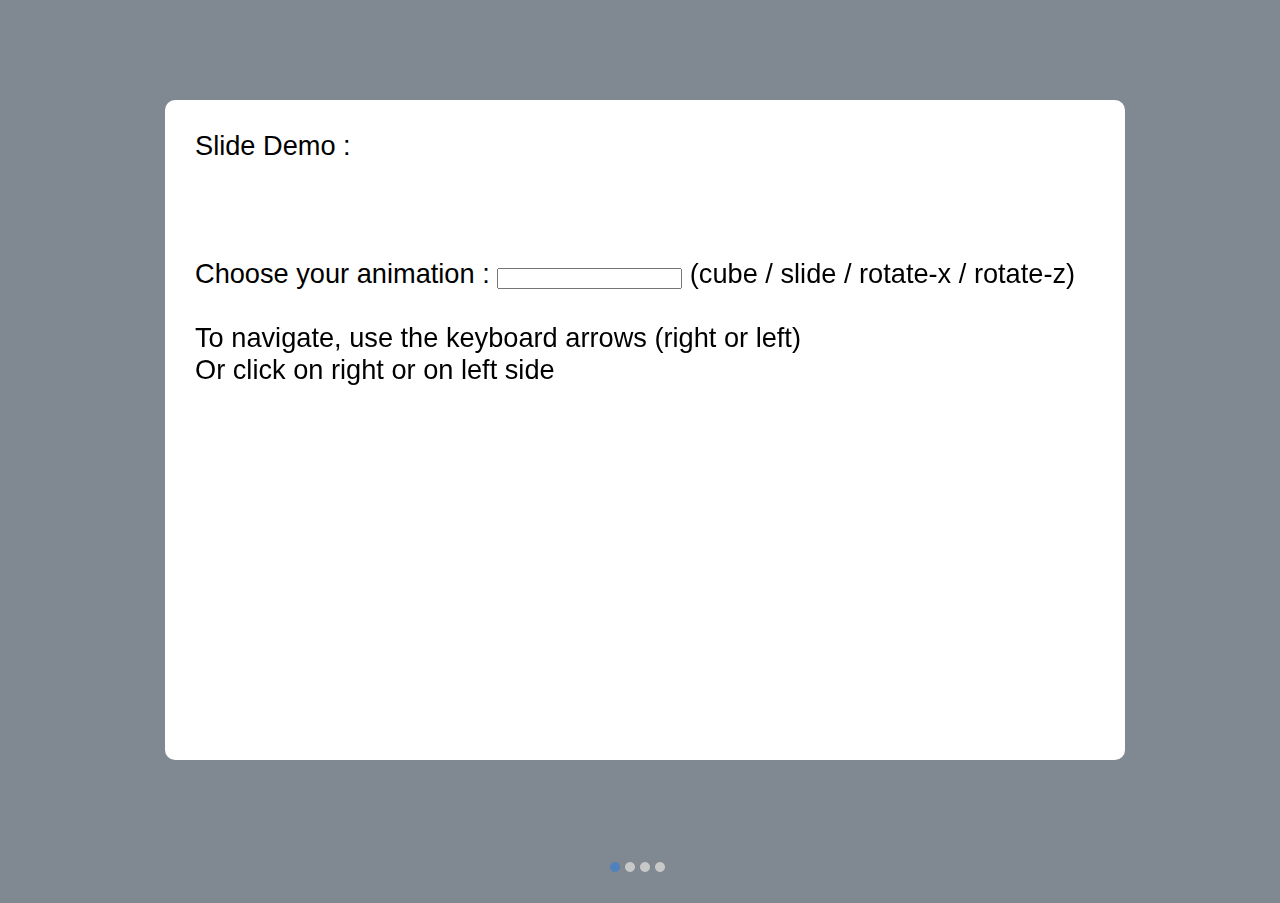
<file: index.html>
<html>
<head>
	<!-- author Anthony Coulon -->
	<link rel="stylesheet" type="text/css" href="slide.css">
	<link rel="stylesheet" type="text/css" href="style.css">
	<script src="http://ajax.googleapis.com/ajax/libs/jquery/2.0.0/jquery.min.js"></script>
	<script src="Slide.js"></script>

	<meta name="Subject" content="Anthony Coulon CV">
	<meta name="keywords" content="anthony, coulon, ingenieur, engineer, cv">
	<meta name="description" content="Anthony Coulon CV IT engineer" />
	<meta name="Rating" content="General" />
	<meta name="Robots" content="All" />
	<meta content="Coulon Anthony" name="dc:creator" />
	<meta content="Anthony Coulon CV" name="dc:title" />
	<meta content="Anthony Coulon CV IT engineer" name="dc:description" />


	<link rel="shortcut icon" type="image/x-icon" href="img/favicon.ico" />
</head>
<body>
	<section id="container">
		<article>
			Slide Demo : 
			<br/><br/><br/><br/>
			<label for="style">Choose your animation : </label>
			<input name="style" value=''/> (cube / slide / rotate-x / rotate-z)
			<br/><br/>
			To navigate, use the keyboard arrows (right or left)<br/>
			Or click on right or on left side<br/>
		</article>
		<article>
			Slide 2
		</article>
		<article>
			Slide 3
		</article>
		<article>
			Slide 4
		</article>
	</section>
	<script type="text/javascript">
		new Slide();
	</script>
</body>
</html>
</file>
<file: slide.css>
/* 
----------------------------------------------
author :; Anthony Coulon
email : coulon.anthony@gmail.com
CSS for Slide javascript API for HTML5 page
----------------------------------------------
*/

body {
	margin: 0;
	padding: 0;
	display: block !important;
	height: 100%;
	min-height: 740px;
	overflow-x: hidden;
	overflow-y: auto;
	transition: 2s;
}

section#container {
	width: 100%;
	height: 100%;
	left: 0;
	top: 0;

	-webkit-transform-style: preserve-3d;
}

section#landmark {
	position: absolute;
	text-align: center;
	width: 100%;
	bottom: 1;
	z-index: 10;
}
section#landmark span {
	margin-right: 5px;
	padding: 5px;
	background: url('./img/slide_rondG.png') no-repeat;
}

section#landmark span.current {
	background: url('./img/slide_rondB.png') no-repeat;
}

article {
	display: none;
	min-width: auto;
	min-height: auto;
	position: absolute;
	top: 50%;
	left: 50%;
	border-radius: 10px;

	-webkit-perspective: 1000px;
	-moz-perspective: 1000px;
	-ms-perspective: 1000px;
	-o-perspective: 1000px;
	perspective: 1000px;

	transition:  .5s ease-in-out;
	
	-webkit-transform-style: preserve-3d;
	-moz-transform-style: preserve-3d;
	-ms-transform-style: preserve-3d;
	-o-transform-style: preserve-3d;
	transform-style: preserve-3d;
}

article.current {
	display: block;
	
	-webkit-transform: translate3d(0, 0, 0);
	-moz-transform: translate3d(0, 0, 0);
	-ms-transform: translate3d(0, 0, 0);
	-o-transform: translate3d(0, 0, 0);
	transform: translate3d(0, 0, 0);
}

/*CUBE STYLE*/
article.next_cube {
	display: block;
	opacity: 0;
	
	-webkit-transform-origin: 0% 0%;
	-moz-transform-origin: 0% 0%;
	-ms-transform-origin: 0% 0%;
	-o-transform-origin: 0% 0%;
	transform-origin: 0% 0%;

	-webkit-transform: translate3d(100%, 0, 0) rotateY(90deg);
	-moz-transform: translate3d(100%, 0, 0) rotateY(90deg);
	-ms-transform: translate3d(100%, 0, 0) rotateY(90deg);
	-o-transform: translate3d(100%, 0, 0) rotateY(90deg);
	transform: translate3d(100%, 0, 0) rotateY(90deg);
}
article.past_cube {
	display: block;
	opacity: 0;

	-webkit-transform-origin: 100% 0%;
	-moz-transform-origin: 100% 0%;
	-ms-transform-origin: 100% 0%;
	-o-transform-origin: 100% 0%;
	transform-origin: 100% 0%;

	-webkit-transform: translate3d(-100%, 0, 0) rotateY(-90deg);
	-moz-transform: translate3d(-100%, 0, 0) rotateY(-90deg);
	-ms-transform: translate3d(-100%, 0, 0) rotateY(-90deg);
	-o-transform: translate3d(-100%, 0, 0) rotateY(-90deg);
	transform: translate3d(-100%, 0, 0) rotateY(-90deg);
}

/*SLIDE STYLE*/
article.next_slide {
	display: block;
	opacity: 0;
	
	-webkit-transform: translate3d(100%, 0, 0);
	-moz-transform: translate3d(100%, 0, 0);
	-ms-transform: translate3d(100%, 0, 0);
	-o-transform: translate3d(100%, 0, 0);
	transform: translate3d(100%, 0, 0);
}
article.past_slide {
	display: block;
	opacity: 0;

	-webkit-transform: translate3d(-100%, 0, 0);
	-moz-transform: translate3d(-100%, 0, 0);
	-ms-transform: translate3d(-100%, 0, 0);
	-o-transform: translate3d(-100%, 0, 0);
	transform: translate3d(-100%, 0, 0);
}

/*ROTATE-Z STYLE*/
article.next_rotate-z {
	display: block;
	opacity: 0;
	
	-webkit-transform: translate3d(100%, 0, 0) rotateZ(180deg);
	-moz-transform: translate3d(100%, 0, 0);
	-ms-transform: translate3d(100%, 0, 0);
	-o-transform: translate3d(100%, 0, 0);
	transform: translate3d(100%, 0, 0);
}
article.past_rotate-z {
	display: block;
	opacity: 0;

	-webkit-transform: translate3d(-100%, 0, 0) rotateZ(-180deg);
	-moz-transform: translate3d(-100%, 0, 0);
	-ms-transform: translate3d(-100%, 0, 0);
	-o-transform: translate3d(-100%, 0, 0);
	transform: translate3d(-100%, 0, 0);
}

/*ROTATE-X STYLE*/
article.next_rotate-x {
	display: block;
	opacity: 0;
	
	-webkit-transform: translate3d(100%, 0, 0) rotateX(-45deg);
	-moz-transform: translate3d(100%, 0, 0) rotateX(-45deg);
	-ms-transform: translate3d(100%, 0, 0) rotateX(-45deg);
	-o-transform: translate3d(100%, 0, 0) rotateX(-45deg);
	transform: translate3d(100%, 0, 0) rotateX(-45deg);
}
article.past_rotate-x {
	display: block;
	opacity: 0;

	-webkit-transform: translate3d(-100%, 0, 0) rotateX(-45deg);
	-moz-transform: translate3d(-100%, 0, 0) rotateX(-45deg);
	-ms-transform: translate3d(-100%, 0, 0) rotateX(-45deg);
	-o-transform: translate3d(-100%, 0, 0) rotateX(-45deg);
	transform: translate3d(-100%, 0, 0) rotateX(-45deg);
}
</file>
<file: style.css>
/*author Anthony Coulon*/

body {
	font-size: 1.7em;
	font-family: sans-serif;

	background-color: rgb(128, 137, 146);
}
</file>
